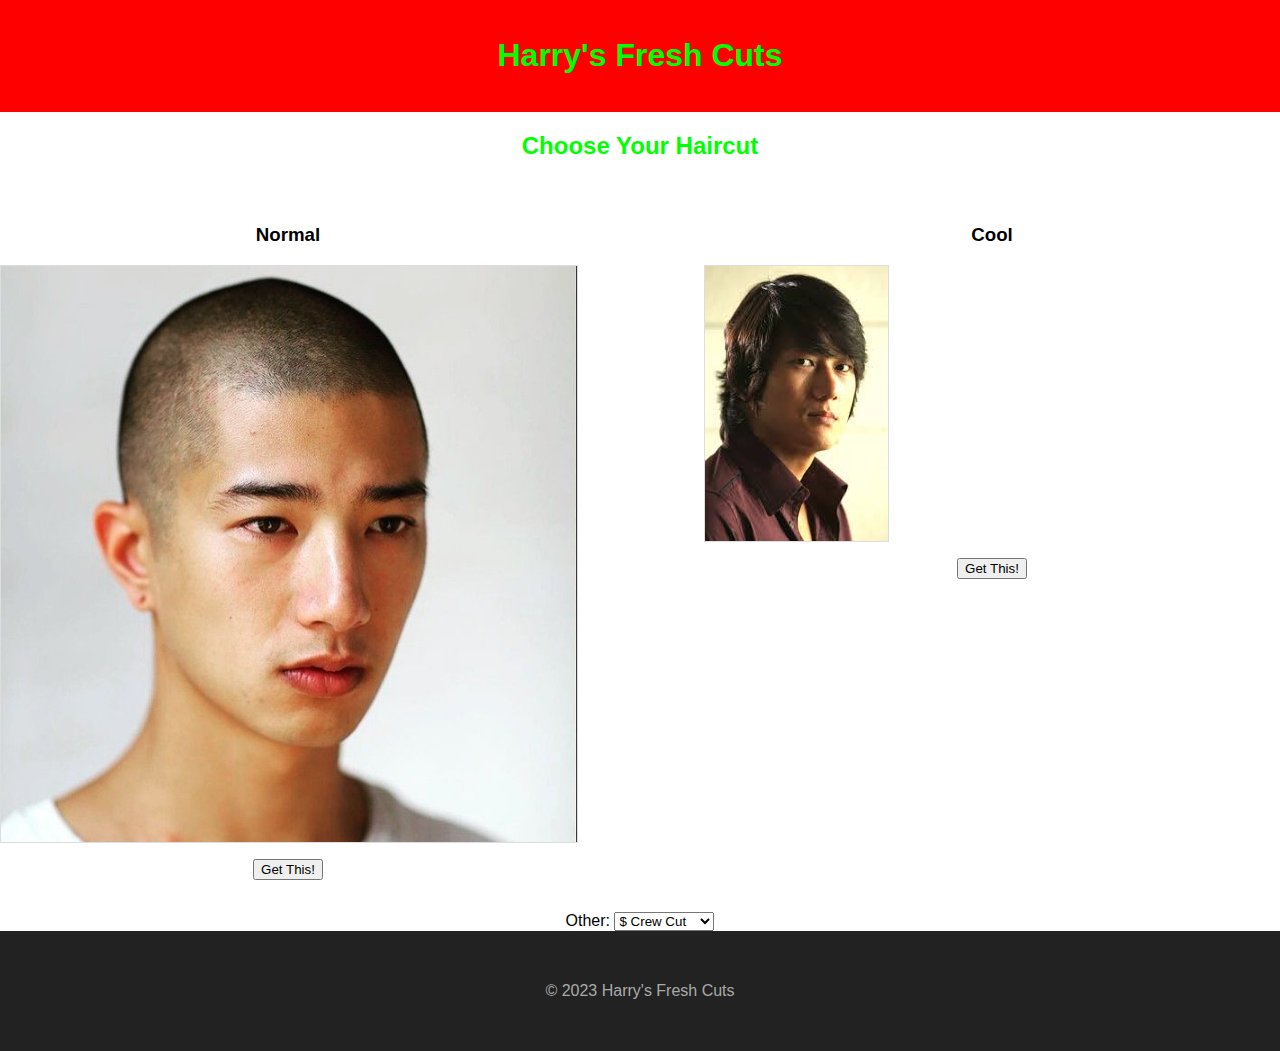
<file: choose_haircut.html>
<!DOCTYPE html>
<html lang="en">
<head>
    <meta charset="UTF-8">
    <meta name="viewport" content="width=device-width, initial-scale=1.0">
    <title>Choose Your Haircut</title>
    <link rel="stylesheet" href="css/styles.css">
</head>
<body>
    <header>
        <h1>Harry's Fresh Cuts</h1>
    </header>
    <main>
        <h2 style="text-align: center;">Choose Your Haircut</h2>

        <div class="haircut-options">
            <div class="haircut-choice">
                <h3>Normal</h3>
                <img src="normal_haircut.jpg" alt="Normal Haircut">
                <button onclick="location.href='checkout.html?price=19.99'">Get This!</button>
            </div>
            
            <div class="haircut-choice">
                <h3>Cool</h3>
                <img src="cool_haircut.jpg" alt="Cool Haircut" class="cool-haircut-image">
                <button onclick="location.href='checkout.html?price=199.99'">Get This!</button>
            </div>
        </div>

        <div style="text-align: center; margin-top: 2rem;">
            <label for="other-options">Other:</label>
            <select id="other-options">
                <option value="crew-cut">$ Crew Cut</option>
                <option value="undercut">$$ Undercut</option>
                <option value="bob-cut">$ Bob Cut</option>
                <option value="mohawk">$$$ Mohawk</option>
                <option value="fade 1">$$$ Fade 1</option>
                <option value="fade 2">$ Fade 2</option>
                <option value="fade 3">$$ Fade 3</option>
                <option value="fade 4">$$$ Fade 4</option>
                <option value="fade 5">$ Fade 5</option>
                <option value="fade 6">$$ Fade 6</option>
                <option value="fade 7">$$$ Fade 7</option>
                <option value="fade 8">$$$$ Fade 8</option>
                <option value="taper 1">$ Taper 1</option>
                <option value="taper 2">$$ Taper 2</option>
                <option value="taper 3">$$$ Taper 3</option>
                <option value="taper 4">$$$$ Taper 4</option>
            </select>
        </div>
    </main>
    <footer>
        <p>&copy; 2023 Harry's Fresh Cuts</p>
    </footer>

    <style>
        .haircut-options {
            display: flex;
            justify-content: space-between; 
            margin: 2rem 0;
        }

        .haircut-choice {
            width: 45%; 
            text-align: center;
        }

        .haircut-choice img {
            max-width: 100%;
            height: auto;
            border: 1px solid #ddd;
            margin: 1rem 0;
        }

        .haircut-choice:nth-child(2) {
            margin-left: 100px;
        }
    </style>

    <script>
        const select = document.getElementById('other-options');
        select.addEventListener('change', function() {
            let price;
            switch (this.value) {
                case 'crew-cut':
                case 'bob-cut':
                case 'fade 2':
                case 'fade 5':
                    price = '5';
                    break;
                case 'undercut':
                case 'fade 3':
                case 'fade 6':
                case 'taper 2':
                    price = '10';
                    break;
                case 'mohawk':
                case 'fade 1':
                case 'fade 4':
                case 'fade 7':
                case 'taper 3':
                    price = '80';
                    break;
                case 'fade 8':
                case 'taper 4':
                    price = '400';
                    break;
            }
            location.href = `checkout.html?price=${price}`;
        });
    </script>
</body>
</html>
</file>
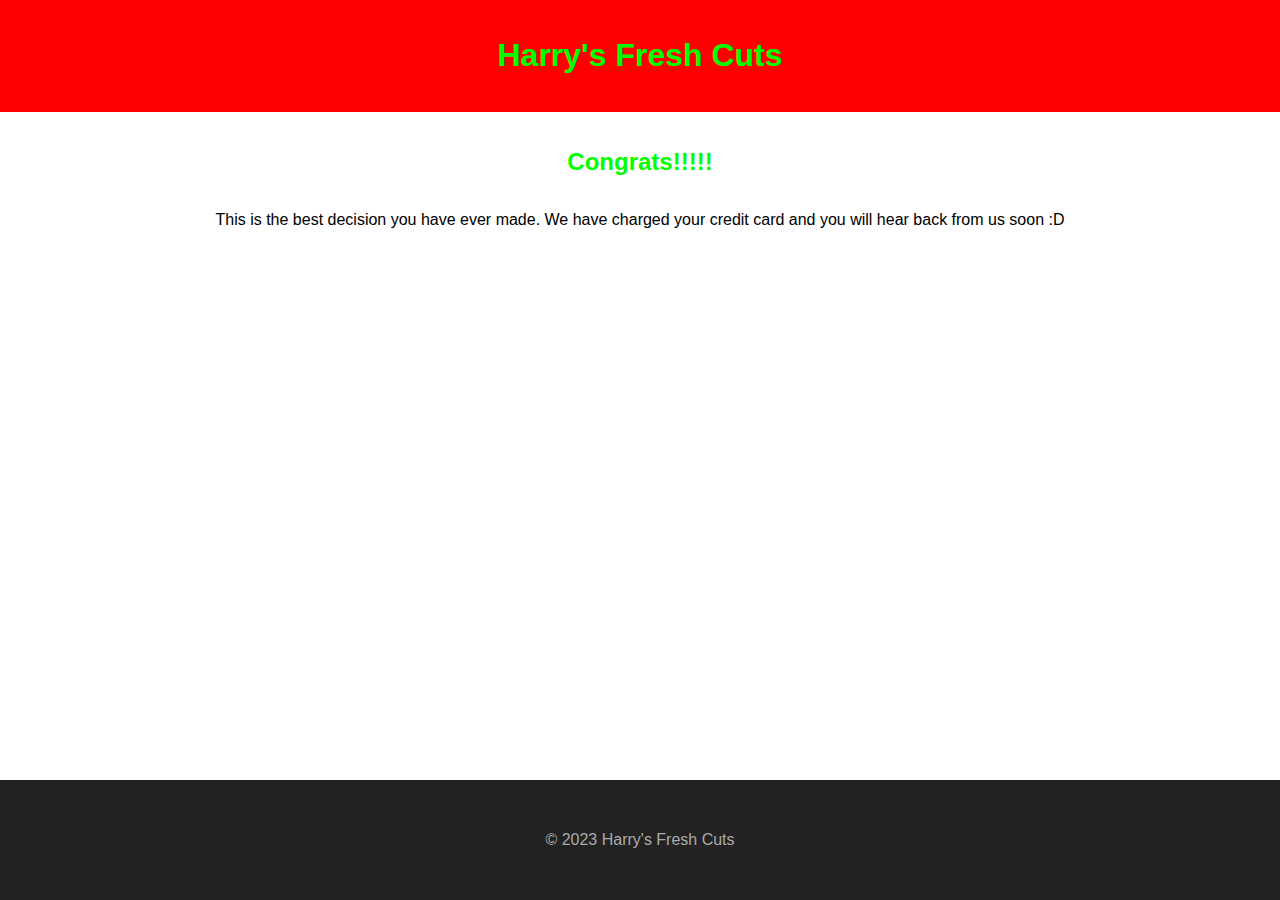
<file: confirmation.html>
<!DOCTYPE html>
<html lang="en">
<head>
    <meta charset="UTF-8">
    <meta name="viewport" content="width=device-width, initial-scale=1.0">
    <title>Harry's Fresh Cuts - Confirmation</title>
    <link rel="stylesheet" href="css/styles.css">
</head>
<body>
    <header>
        <h1>Harry's Fresh Cuts</h1>
    </header>

    <main>
        <h2>Congrats!!!!!</h2>
        <p>This is the best decision you have ever made. We have charged your credit card and you will hear back from us soon :D</p>
    </main>

    <footer>
        <p>&copy; 2023 Harry's Fresh Cuts</p>
    </footer>

    <style>
        body, html {
            height: 100%;
            margin: 0;
        }

        body {
            display: flex;
            flex-direction: column;
        }

        main {
            flex: 1;
        }
        header {
            background-color: #FF0000;
            color: #00FF00;
            padding: 1rem 2rem;
            text-align: center;
        }
        main {
            padding: 1rem;
            text-align: center;
        }
    </style>
</body>
</html>
</file>
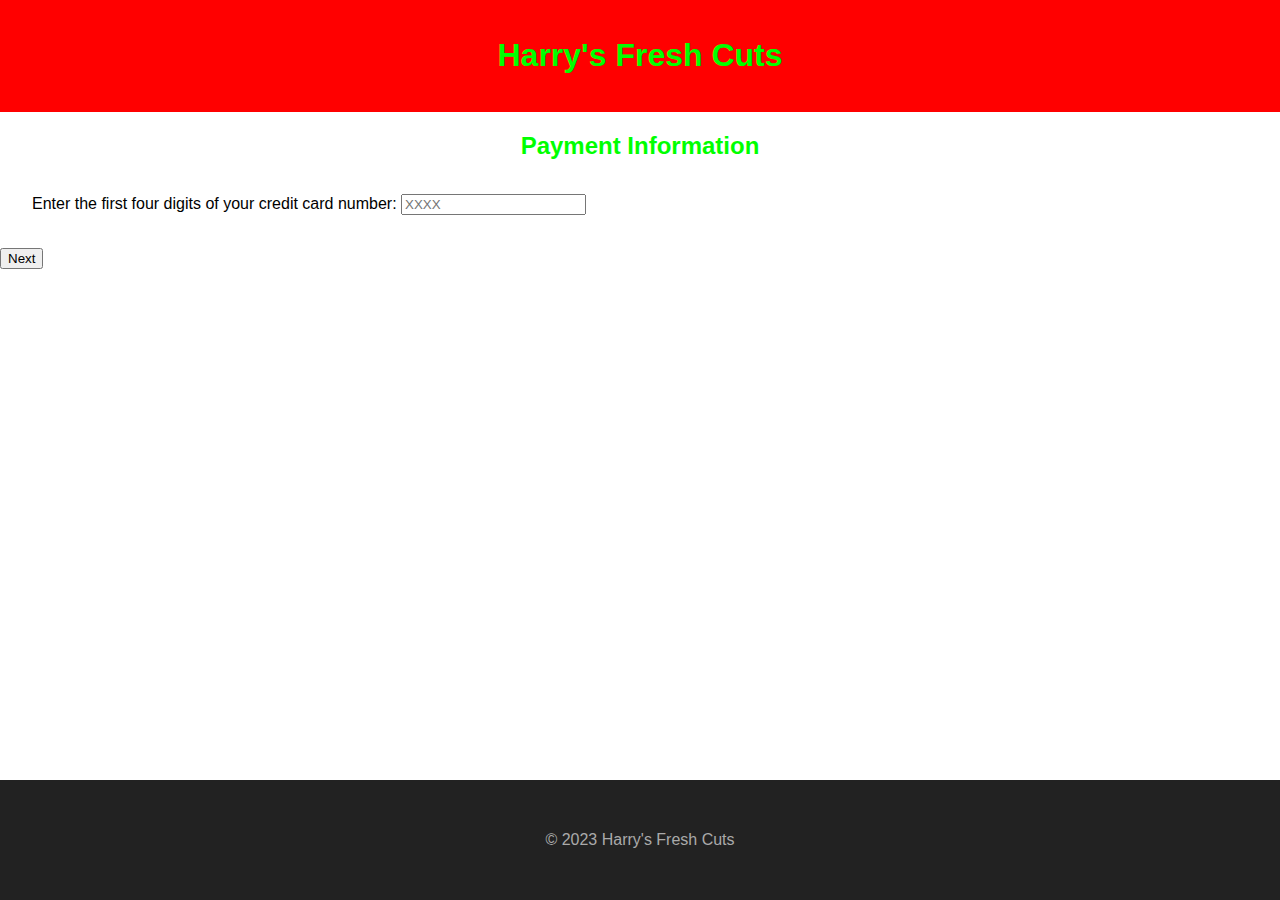
<file: payment.html>
<!DOCTYPE html>
<html lang="en">
<head>
    <meta charset="UTF-8">
    <meta name="viewport" content="width=device-width, initial-scale=1.0">
    <title>Harry's Fresh Cuts - Payment</title>
    <link rel="stylesheet" href="css/styles.css">
</head>
<body>
    <header>
        <h1>Harry's Fresh Cuts</h1>
    </header>

    <main>
        <h2>Payment Information</h2>
        <form action="payment2.html" method="GET">
            <p>Enter the first four digits of your credit card number:
                <input type="text" name="group1" pattern="\d{4}" maxlength="4" required placeholder="XXXX">
            </p>
            <button type="submit">Next</button>
        </form>
    </main>

    <footer>
        <p>&copy; 2023 Harry's Fresh Cuts</p>
    </footer>
    
    <style>
        #errorMsg {
            display: none;
            color: gray; 
            font-size: 0.9rem; 
        }

        body, html {
            height: 100%;
            margin: 0;
        }

        body {
            display: flex;
            flex-direction: column;
        }

        main {
            flex: 1;
        }

        header {
            background-color: #FF0000;
            color: #00FF00;
            padding: 1rem 2rem;
            text-align: center;
        }
        header {
            background-color: #FF0000;
            color: #00FF00;
            padding: 1rem 2rem;
            text-align: center;
        }
    </style>
</body>
</html>
</file>
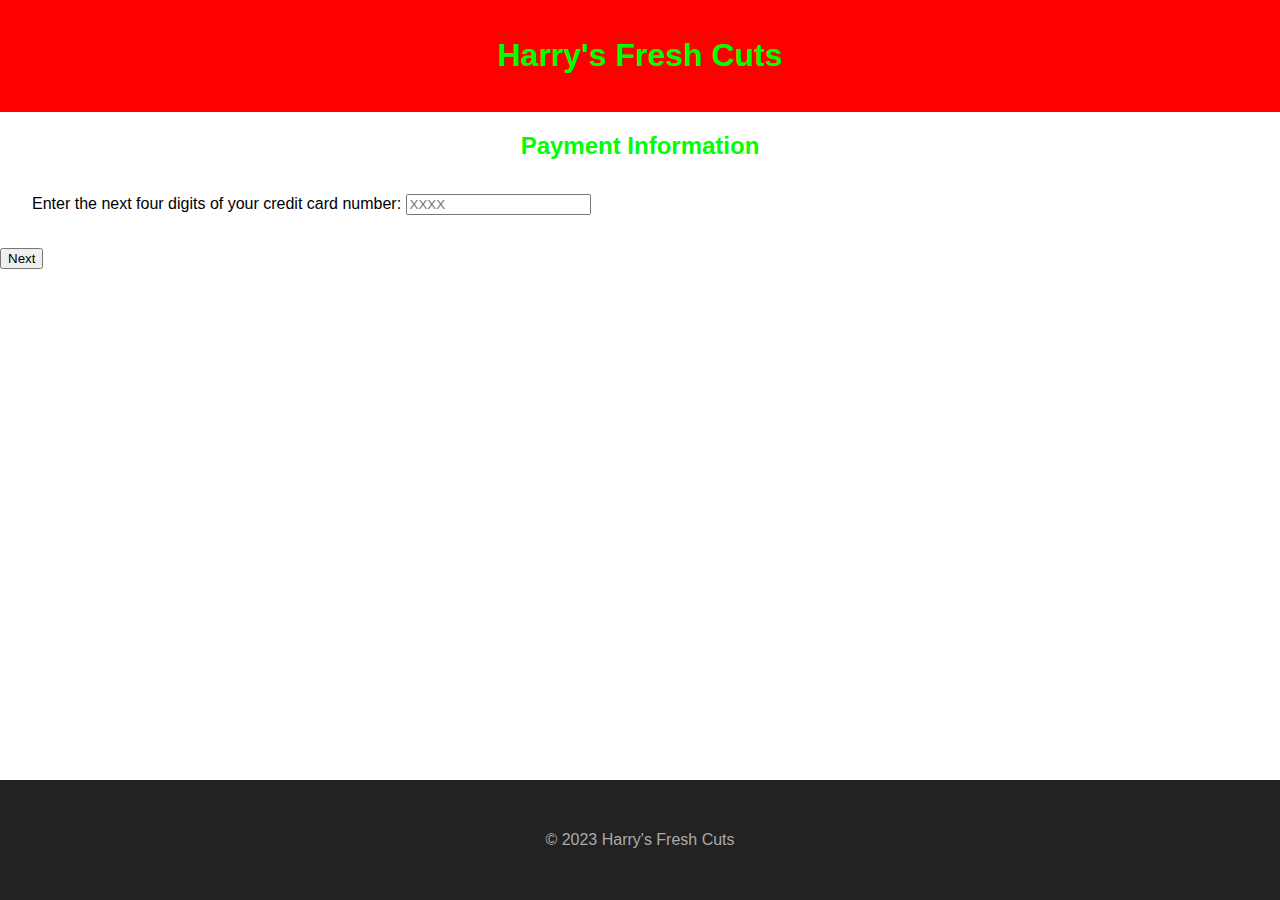
<file: payment2.html>
<!DOCTYPE html>
<html lang="en">
<head>
    <meta charset="UTF-8">
    <meta name="viewport" content="width=device-width, initial-scale=1.0">
    <title>Harry's Fresh Cuts - Payment (2/4)</title>
    <link rel="stylesheet" href="css/styles.css">
</head>
<body>
    <header>
        <h1>Harry's Fresh Cuts</h1>
    </header>

    <main>
        <h2>Payment Information</h2>
        <form action="payment3.html" method="GET">
            <p>Enter the next four digits of your credit card number:
                <input type="text" name="group2" pattern="\d{4}" maxlength="4" required placeholder="XXXX">
            </p>
            <button type="submit">Next</button>
        </form>
    </main>

    <footer>
        <p>&copy; 2023 Harry's Fresh Cuts</p>
    </footer>

    <style>
        #errorMsg {
            display: none;
            color: gray; 
            font-size: 0.9rem; 
        }

        body, html {
            height: 100%;
            margin: 0;
        }

        body {
            display: flex;
            flex-direction: column;
        }

        main {
            flex: 1;
        }

        header {
            background-color: #FF0000;
            color: #00FF00;
            padding: 1rem 2rem;
            text-align: center;
        }
        header {
            background-color: #FF0000;
            color: #00FF00;
            padding: 1rem 2rem;
            text-align: center;
        }
    </style>
</body>
</html>
</file>
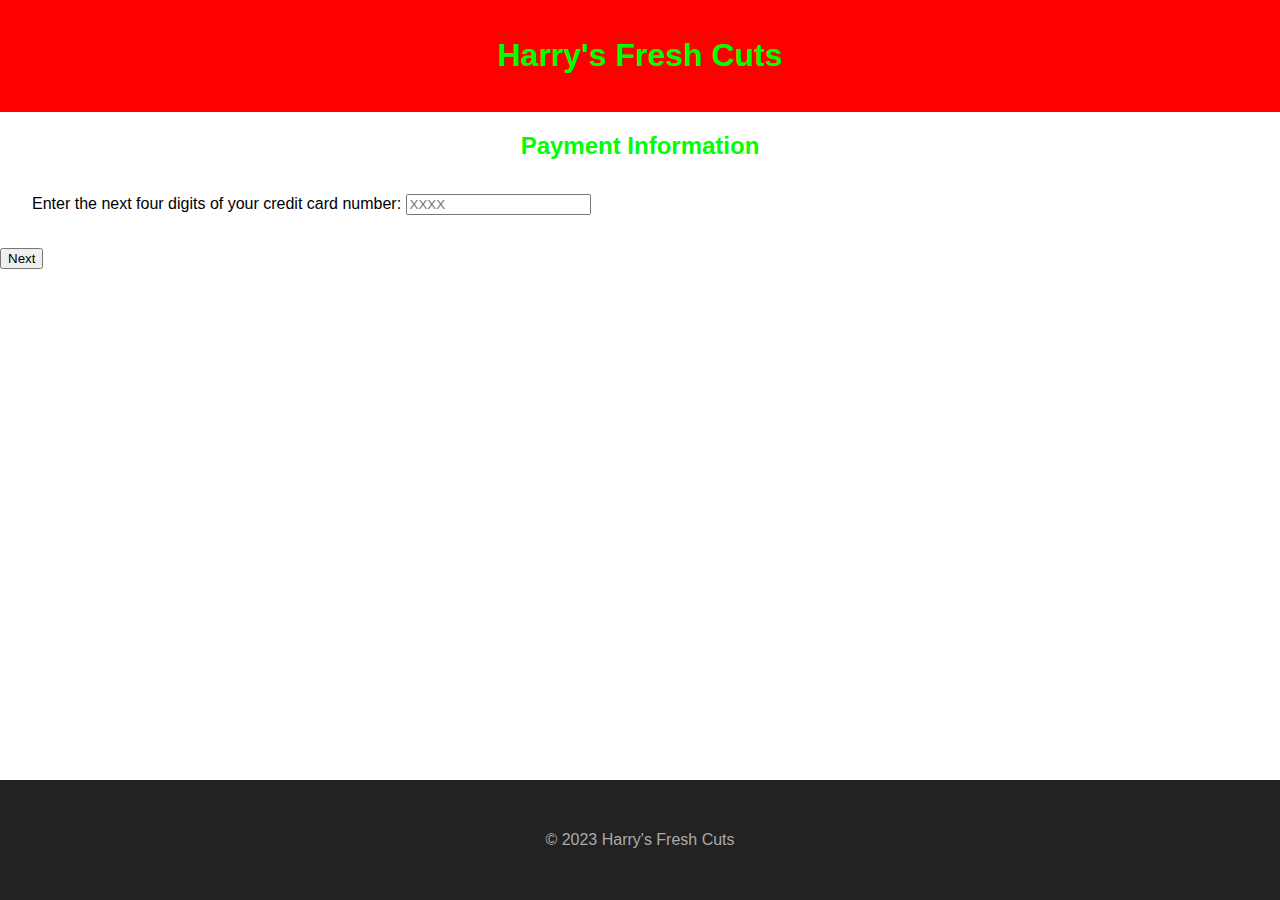
<file: payment3.html>
<!DOCTYPE html>
<html lang="en">
<head>
    <meta charset="UTF-8">
    <meta name="viewport" content="width=device-width, initial-scale=1.0">
    <title>Harry's Fresh Cuts - Payment (3/4)</title>
    <link rel="stylesheet" href="css/styles.css">
</head>
<body>
    <header>
        <h1>Harry's Fresh Cuts</h1>
    </header>

    <main>
        <h2>Payment Information</h2>
        <form action="payment4.html" method="GET">
            <p>Enter the next four digits of your credit card number:
                <input type="text" name="group3" pattern="\d{4}" maxlength="4" required placeholder="XXXX">
            </p>
            <button type="submit">Next</button>
        </form>
    </main>

    <footer>
        <p>&copy; 2023 Harry's Fresh Cuts</p>
    </footer>

    <style>
        #errorMsg {
            display: none;
            color: gray;
            font-size: 0.9rem;
        }

        body, html {
            height: 100%;
            margin: 0;
        }

        body {
            display: flex;
            flex-direction: column;
        }

        main {
            flex: 1;
        }

        header {
            background-color: #FF0000;
            color: #00FF00;
            padding: 1rem 2rem;
            text-align: center;
        }
        header {
            background-color: #FF0000;
            color: #00FF00;
            padding: 1rem 2rem;
            text-align: center;
        }
    </style>
</body>
</html>
</file>
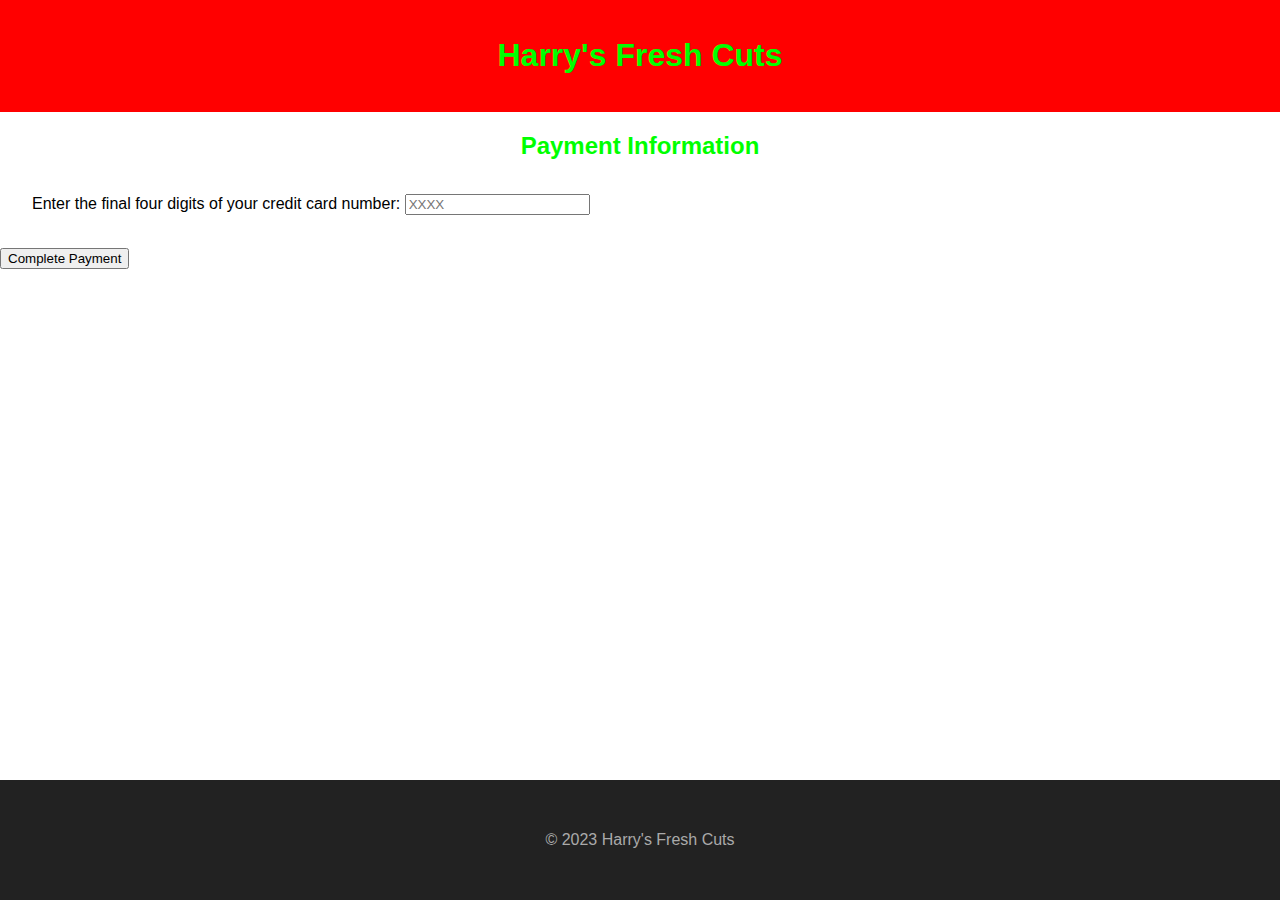
<file: payment4.html>
<!DOCTYPE html>
<html lang="en">
<head>
    <meta charset="UTF-8">
    <meta name="viewport" content="width=device-width, initial-scale=1.0">
    <title>Harry's Fresh Cuts - Payment (4/4)</title>
    <link rel="stylesheet" href="css/styles.css">
</head>
<body>
    <header>
        <h1>Harry's Fresh Cuts</h1>
    </header>

    <main>
        <h2>Payment Information</h2>
        <form action="confirmation.html" method="GET">
            <p>Enter the final four digits of your credit card number:
                <input type="text" name="group4" pattern="\d{4}" maxlength="4" required placeholder="XXXX">
            </p>
            <button type="submit">Complete Payment</button>
        </form>
    </main>

    <footer>
        <p>&copy; 2023 Harry's Fresh Cuts</p>
    </footer>

    <style>
        #errorMsg {
            display: none;
            color: gray;
            font-size: 0.9rem; 
        }

        body, html {
            height: 100%;
            margin: 0;
        }

        body {
            display: flex;
            flex-direction: column;
        }

        main {
            flex: 1;
        }

        header {
            background-color: #FF0000;
            color: #00FF00;
            padding: 1rem 2rem;
            text-align: center;
        }
        header {
            background-color: #FF0000;
            color: #00FF00;
            padding: 1rem 2rem;
            text-align: center;
        }
    </style>
</body>
</html>
</file>
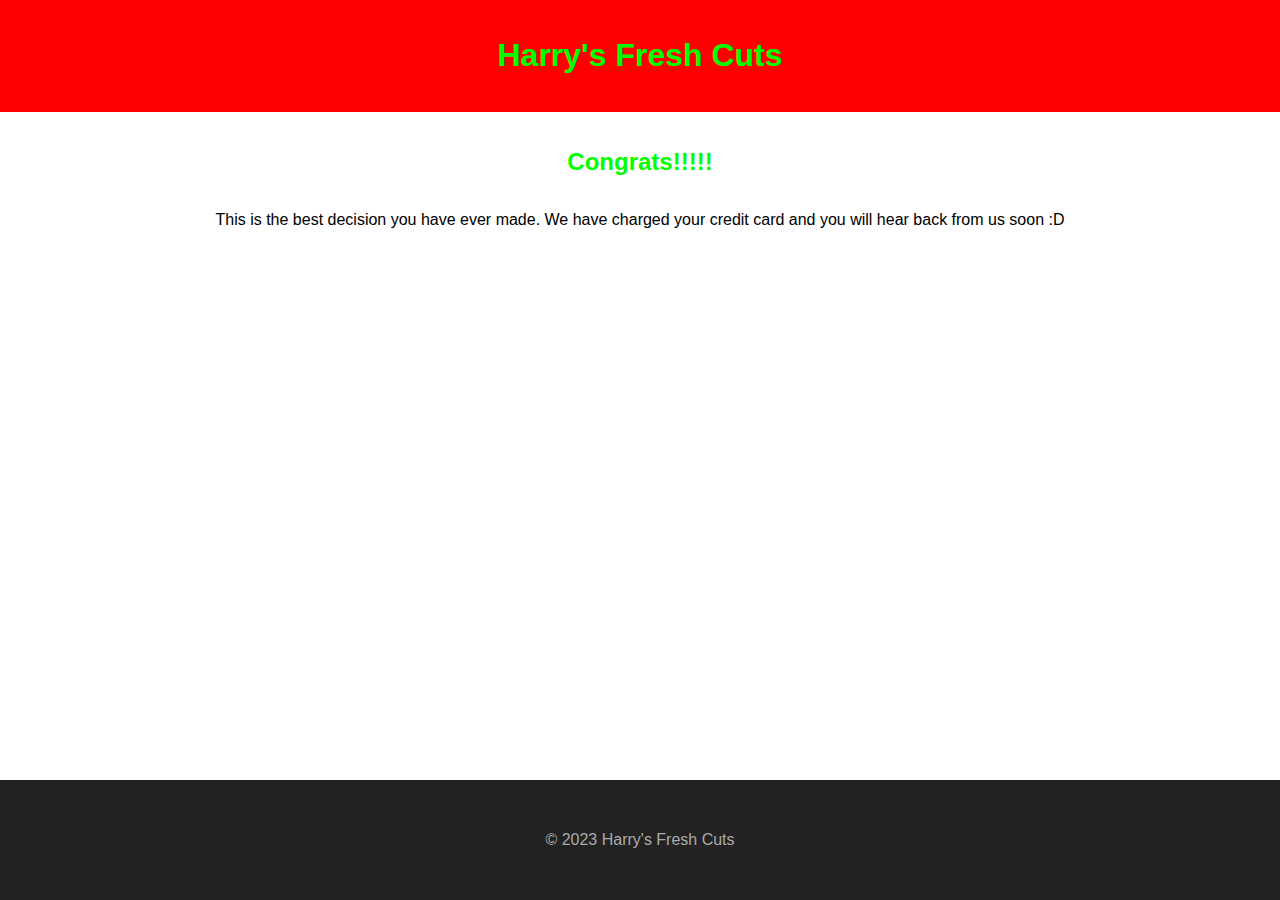
<file: harrys_haircuts/confirmation.html>
<!DOCTYPE html>
<html lang="en">
<head>
    <meta charset="UTF-8">
    <meta name="viewport" content="width=device-width, initial-scale=1.0">
    <title>Harry's Fresh Cuts - Confirmation</title>
    <link rel="stylesheet" href="css/styles.css">
</head>
<body>
    <header>
        <h1>Harry's Fresh Cuts</h1>
    </header>

    <main>
        <h2>Congrats!!!!!</h2>
        <p>This is the best decision you have ever made. We have charged your credit card and you will hear back from us soon :D</p>
    </main>

    <footer>
        <p>&copy; 2023 Harry's Fresh Cuts</p>
    </footer>

    <!-- Styles are consistent with the previous page -->
    <style>
        body, html {
            height: 100%;
            margin: 0;
        }

        body {
            display: flex;
            flex-direction: column;
        }

        main {
            flex: 1;
        }
        header {
            background-color: #FF0000;
            color: #00FF00;
            padding: 1rem 2rem;
            text-align: center;
        }
        main {
            padding: 1rem;
            text-align: center;
        }
    </style>
</body>
</html>
</file>
<file: css/styles.css>
body {
    font-family: Arial, sans-serif;
    margin: 0;
    padding: 0;
    background-color: #FFFFFF; 
    color: #000000;
}

header {
    background-color: #FF0000;
    color: #00FF00; 
    padding: 1rem 2rem;
    text-align: center;
}

h2 {
    color: #00FF00;
    text-align: center;
}

h3 {
    color: #000000; 
    text-align: center;
}

img {
    display: block;
    margin: 2rem auto;
    border: 3px solid #FF0000;
}

h3 {
    margin-top: 2rem;
}

p {
    font-size: 1rem;
    line-height: 1.5rem;
    margin: 2rem;
}

footer {
    background-color: #222;
    color: #aaa;
    padding: 1rem 2rem;
    text-align: center;
}
</file>
<file: harrys_haircuts/css/styles.css>
body {
    font-family: Arial, sans-serif;
    margin: 0;
    padding: 0;
    background-color: #FFFFFF; 
    color: #000000;
}

header {
    background-color: #FF0000;
    color: #00FF00; 
    padding: 1rem 2rem;
    text-align: center;
}

h2 {
    color: #00FF00;
    text-align: center;
}

h3 {
    color: #000000; 
    text-align: center;
}

img {
    display: block;
    margin: 2rem auto;
    border: 3px solid #FF0000;
}

h3 {
    margin-top: 2rem;
}

p {
    font-size: 1rem;
    line-height: 1.5rem;
    margin: 2rem;
}

footer {
    background-color: #222;
    color: #aaa;
    padding: 1rem 2rem;
    text-align: center;
}
</file>
